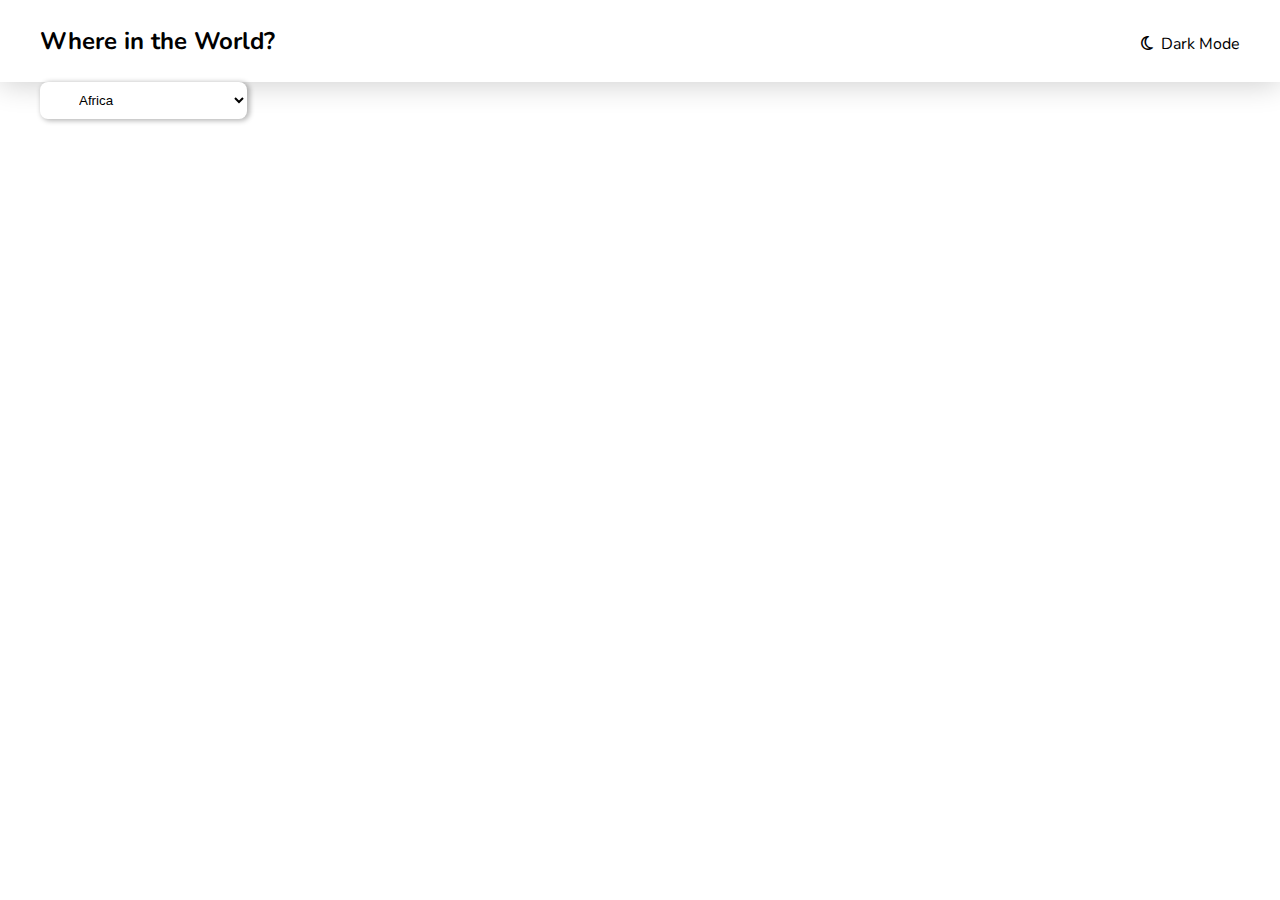
<file: index.html>
<!DOCTYPE html>
<html lang="en">
  <head>
    <meta charset="UTF-8" />
    <meta name="viewport" content="width=device-width, initial-scale=1.0" />
    <title>practice</title>
    <link rel="shortcut icon" href="#" type="image/x-icon" />
    <link
      rel="stylesheet"
      href="https://cdnjs.cloudflare.com/ajax/libs/font-awesome/6.7.1/css/all.min.css"
    />
    <link
      href="https://fonts.googleapis.com/css?family=Nunito:200,300,regular,500,600,700,800,900"
      rel="stylesheet"
    />
    <link rel="stylesheet" href="style.css" />
  </head>
  <body>
    <header>
      <div class="container">
        <div class="head-box">
          <h2><a href="/">Where in the World?</a></h2>
          <p class="mode" id="themechange">
            <i id="theme-icon" class="fa-regular fa-moon"></i>&nbsp;&nbsp;<sapn id="theme-text">Dark Mode</sapn>
          </p>
        </div>
       
      </div>
    </header>
    <main>
      <div class="container">
        <div class="head-box">
          <div>
            <select name="filter by region" id="region-select">
              <option disabled>---Filter By region---</option>
              <option value="Africa">Africa</option>
              <option value="America">America</option>
              <option value="Asia">Asia</option>
              <option value="Europe">Europe</option>
              <option value="Oceania">Oceania</option>
            </select>
            
          </div>
        </div>

        <div class="countries-container"></div>
      </div>
    </main>
  </body>
  <script src="./site.js" defer></script>
</html>
</file>
<file: style.css>
*{
    margin: 0;
    padding: 0;
    box-sizing: border-box;
}
a {
    text-decoration-line: none;
    color: inherit;
}
body{
    font-family: Nunito, sans-serif;
    --background-color:#fff;
    --text-color:#000;
    --elements-color:#fff;
    background-color:var(--background-color);
    color: var(--text-color);
}
body.dark{
    --background-color:hsl(207, 26%, 17%);
    --text-color:#fff;
    --elements-color:hsl(209, 23%, 22%);
}


header{
    box-shadow: 0 2px 30px rgba(0,0,0,0.2);
    padding: 25px;
    background-color: var(--elements-color);
}
.container{
    max-width: 1200px;
    margin-inline: auto;
}
.head-box{
    display: flex;
    justify-content:space-between;
    align-items: baseline;
}
.head-box select{
    border-radius: 8px;
    background-color: var(--background-color);
    color:var(--text-color);
    overflow: hidden;
    padding: 10px 35px;
    box-shadow: 2px 1px 5px 1px rgba(0, 0, 0, 0.273);
    border: 0;
    outline: 0;
    cursor: pointer;
}
.head-box select option{
    cursor: pointer;
}
header .mode{
    cursor: pointer;
}
main{
    margin-bottom: 50px;
    padding: 0 25px;
}
.country{
    max-width: 250px;
    border-radius: 8px;
    box-shadow: 0 2px 30px rgba(0,0,0,0.2);
    overflow: hidden;
    display: inline-block;
    transition: transform .3s ease-in-out;
    background-color: var(--elements-color);
}
.country:hover{
    transform: scale(1.01);
    box-shadow: 0 3px 60px rgba(0,0,0,0.2);
}
.img-box{
    width: 100%;
    height: 150px;
}
.country img{
    width: 100%;
    height: 100%;
    object-fit: cover;
}
.card-text{
    padding: 25px;
}
.card-title{
    font-size: 20px;
    margin-bottom: 10px;
    font-weight: 800;
    /* color: black; */
}
.card-text p{
    margin-bottom: 10px;
    font-weight: normal;
    /* color: black; */
}
.countries-container{
    display: flex;
    justify-content: space-between;
    align-items: center;
    gap: 60px;
    flex-wrap: wrap;
}

/*country info page */
.bt-back{
    margin-top: 50px;
}
.bt-back button{
        padding: 10px 35px;
        background-color: var(--elements-color);
        color:var(--text-color);
        box-shadow:0 3px 60px rgba(0,0,0,0.2);
        border: 0;
        font-size: 18px;
        text-align: center;
        cursor: pointer;
        transition: all 0.3s ease-in-out;
        border-radius: 8px;
        font-weight: 300;
        outline: 0;
}
.bt-back button:hover{
    padding: 10px 35px;
    background-color: var(--elements-color);
    color:var(--text-color);
}
.countryinfo-box{
    display: flex;
    justify-content: space-between;
    align-items: center;
    margin-top: 100px;
}
.box-detailsimg{
    max-width: 50%;
}
.box-detailsimg img{
    width: 100%;
}
.card_details{
    display: flex;
    justify-content: space-between;
    align-items: flex-start;
    margin-top: 50px;
}

.brdrbox{
    display: flex;
    justify-content: flex-start;
    align-items: center;
    margin-top: 50px;
}
.brdrbox a{
    padding: 10px 35px;
    background-color: var(--background-color);
    color:var(--text-color);
    box-shadow:0 3px 6px rgba(0,0,0,0.2);
    border: 0;
    font-size: 14px;
    text-align: center;
    border-radius: 8px;
    font-weight: 300;
    margin-left: 15px;
    outline: 0;
}
.box-detailsimg p{
    margin-bottom: 10px;
    font-weight: normal;
}
.brdrbox p{
    margin: 0;
}
/*  */
#search-wrapper {
    display: flex;
    align-items: stretch;
    border-radius: 8px;
    background-color: var(--background-color);
    color:var(--text-color);
    overflow: hidden;
    max-width: 400px;
    margin: 25px 0 50px 0;
    box-shadow: 2px 1px 5px 1px rgba(0, 0, 0, 0.273);
}
    #search{
        border:none;
        width:350px;
        font-size: 15px;
        background-color: var(--background-color);
        color:var(--text-color);
    }
    #search::placeholder{
        color: grey;
    }
    #search:focus{
        outline: none;
    }
    .search-icon {
        margin: 15px 30px;
        color: var(--text-color);
    }
    #search-button{
        border:none;
        cursor: pointer;
        background-color: inherit;
       color:inherit;
        padding:0px 10px;
    }

    
    @media (max-width:768px) {
        .countries-container{
            justify-content: center;
        }        
    }
</file>
